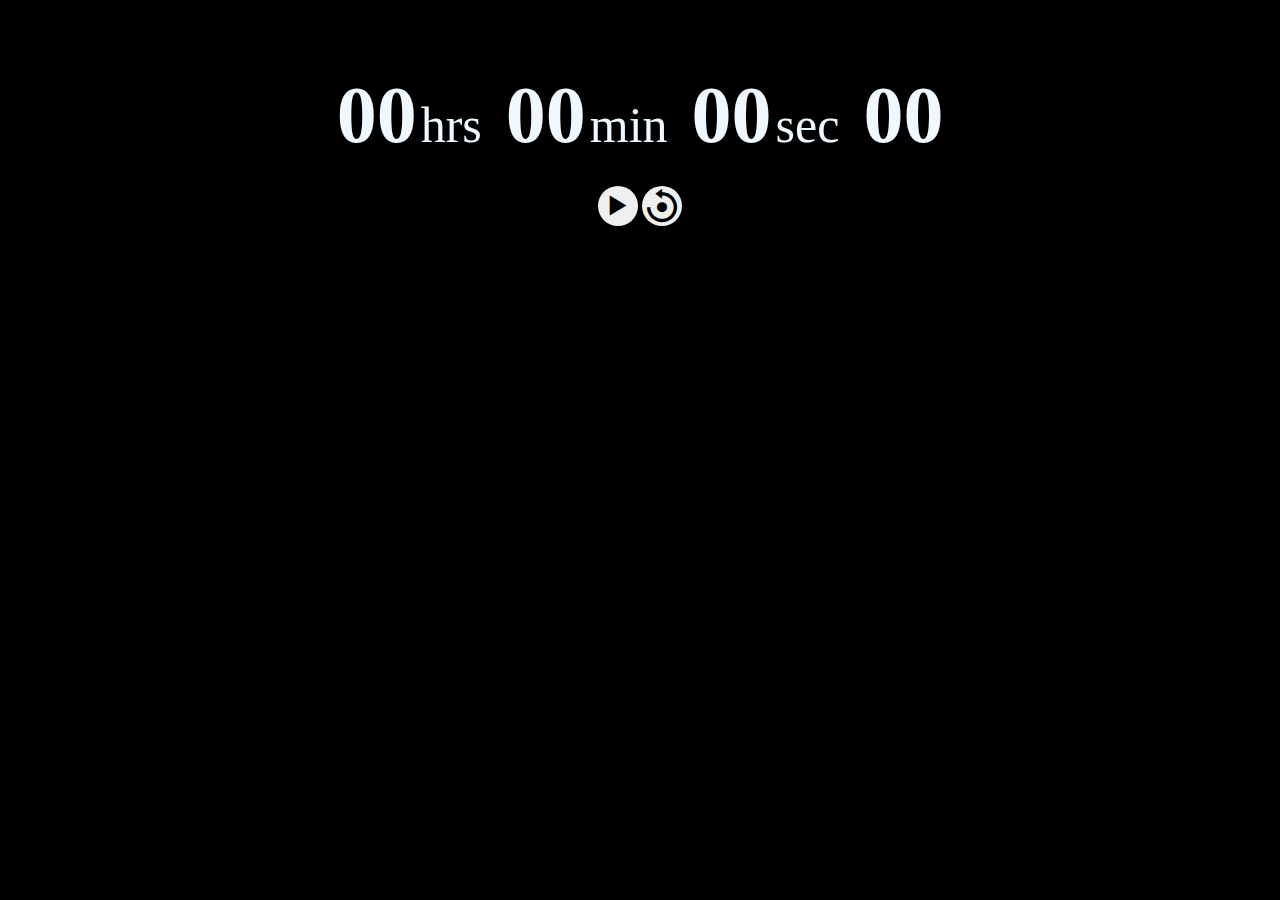
<file: index.html>
<!DOCTYPE html>
<html lang="en">
<head>
    <meta charset="UTF-8">
    <meta name="viewport" content="width=device-width, initial-scale=1.0">
    <title>Stopwatch</title>
    <link rel="stylesheet" href="style.css">
    <link href='https://unpkg.com/boxicons@2.1.4/css/boxicons.min.css' rel='stylesheet'>
</head>
<body>
    <div class="container">
        <div class="time">
            <span class="digit" id="hr">00</span>
            <span class="txt">hrs</span>
            <span class="digit" id="min">00</span>
            <span class="txt">min</span>
            <span class="digit" id="sec">00</span>
            <span class="txt">sec</span>
            <span class="digit" id="count">00</span>
        </div>
        <div class="buttons">
            <button class="btn" id="startStop" onclick="StartStopwatch()">
                <i class='bx bx-play'></i>
            </button>
            <button class="btn" id="reset" onclick="reset()">
                <i class='bx bx-reset' ></i>
            </button>
        </div>
       
    </div>
    <script src="script.js"></script>
</body>
</html>
</file>
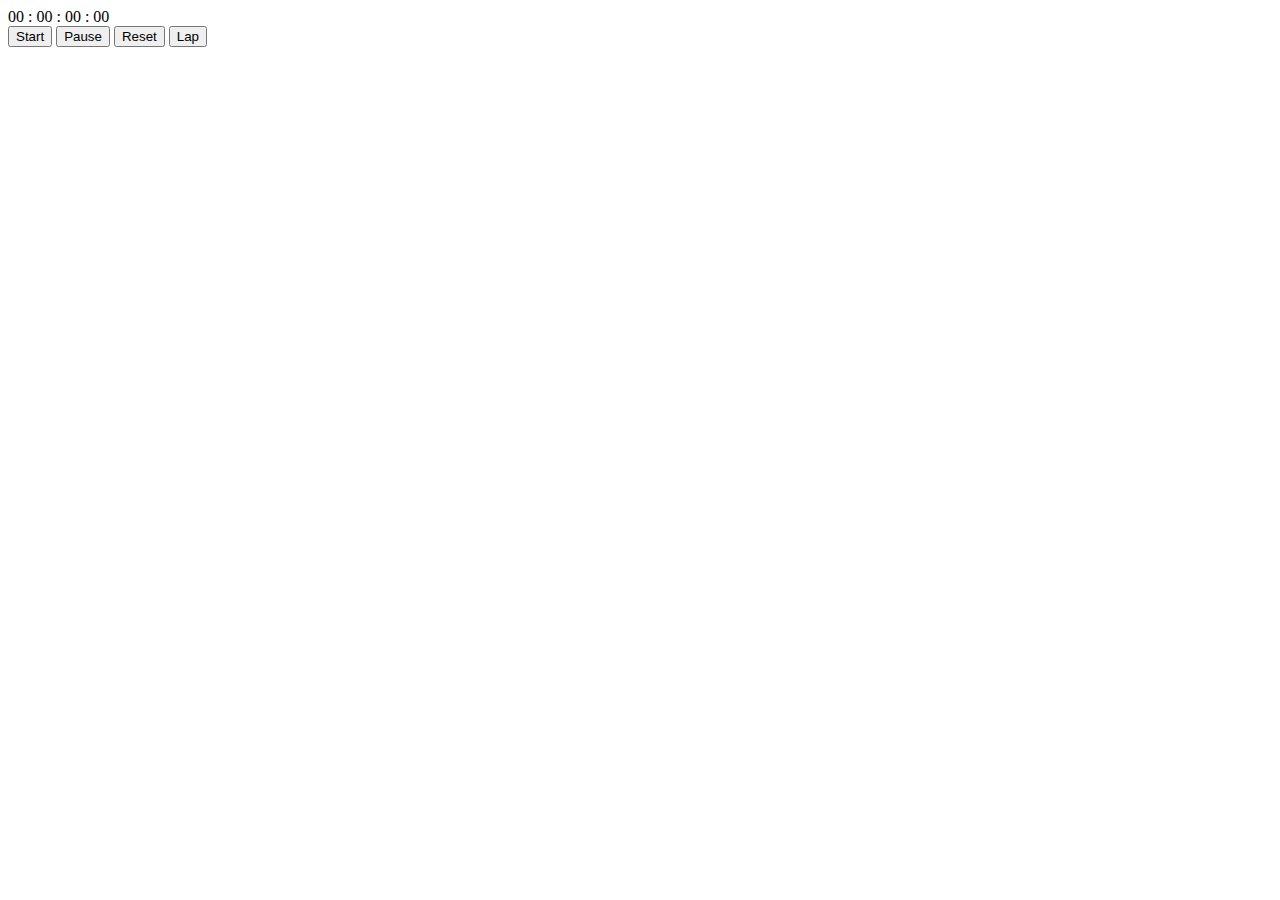
<file: n.html>
<!DOCTYPE html>
<html>
<head>
  <title>Stopwatch</title>
</head>
<body>
  <div>
    <span id="hr">00</span> :
    <span id="min">00</span> :
    <span id="sec">00</span> :
    <span id="count">00</span>
  </div>

  <button onclick="start()">Start</button>
  <button onclick="pause()">Pause</button>
  <button onclick="reset()">Reset</button>
  <button onclick="recordLap()">Lap</button>

  <ul id="lapList"></ul>

  <script>
    var hr = 0;
    var min = 0;
    var sec = 0;
    var count = 0;
    var lapTimes = [];

    var timer = false;

    function start() {
      if (!timer) {
        timer = true;
        stopwatch();
      }
    }

    function pause() {
      timer = false;
    }

    function reset() {
      timer = false;
      hr = 0;
      min = 0;
      sec = 0;
      count = 0;
      lapTimes = [];
      updateDisplay();
      clearLapList();
    }

    function recordLap() {
      if (timer) {
        lapTimes.push({ hr, min, sec, count });
        addLapToList(lapTimes.length);
      }
    }

    function updateDisplay() {
      var hrS = hr.toString().padStart(2, '0');
      var minS = min.toString().padStart(2, '0');
      var secS = sec.toString().padStart(2, '0');
      var countS = count.toString().padStart(2, '0');

      document.getElementById("hr").innerHTML = hrS;
      document.getElementById("min").innerHTML = minS;
      document.getElementById("sec").innerHTML = secS;
      document.getElementById("count").innerHTML = countS;
    }

    function stopwatch() {
      if (timer) {
        count++;
        if (count == 100) {
          sec++;
          count = 0;
        }
        if (sec == 60) {
          min++;
          sec = 0;
        }
        if (min == 60) {
          hr++;
          min = 0;
          sec = 0;
        }

        updateDisplay();
        setTimeout(stopwatch, 10);
      }
    }

    function addLapToList(lapNumber) {
      var lapTime = lapTimes[lapNumber - 1];
      var lapItem = document.createElement("li");
      lapItem.textContent = "Lap " + lapNumber + ": " + formatTime(lapTime);
      document.getElementById("lapList").appendChild(lapItem);
    }

    function clearLapList() {
      var lapList = document.getElementById("lapList");
      while (lapList.firstChild) {
        lapList.removeChild(lapList.firstChild);
      }
    }

    function formatTime(time) {
      var hrS = time.hr.toString().padStart(2, '0');
      var minS = time.min.toString().padStart(2, '0');
      var secS = time.sec.toString().padStart(2, '0');
      var countS = time.count.toString().padStart(2, '0');

      return hrS + ":" + minS + ":" + secS + ":" + countS;
    }
  </script>
</body>
</html>
</file>
<file: style.css>
*{
    margin: 0;
    padding: 0;
    box-sizing: border-box;
}
body{
    font-style: sans-serif;
    display: flex;
    justify-content: center;
    background-color: black;
}
.container{
    text-align: center;
    margin-top: 70px;
    box-sizing: border-box;
    /* background-color: aqua; */
    justify-content: center;
    height: 90vh;
    width: 100%;
}
.txt{
    /* font-weight: bold; */
    font-size: 50px;
    margin-right: 20px;
    color: aliceblue;
}
.digit{
    color: aliceblue;
    font-size: 80px;
    font-weight: bold;
    margin-right: 0px;
}

.buttons{
    margin-top: 25px;
    width: 100%;
}
.btn{
    border-radius: 30px;
    cursor: pointer; 
    border: none;
}
.btn:hover{
    background-color: gray;
}
.btn i {
    font-size: 40px;
}
.startimg{
    height: 50px;
    width: 50px;
    cursor: pointer;
}
.resetimg{
    height: 50px;
    width: 50px;
    cursor: pointer;
}
@media(max-width:620px){
    .time .digit{
        font-size: 40px;
    }
    .time .txt{
        font-size:20px ;
        margin-right: 10px;
    }
}
</file>
